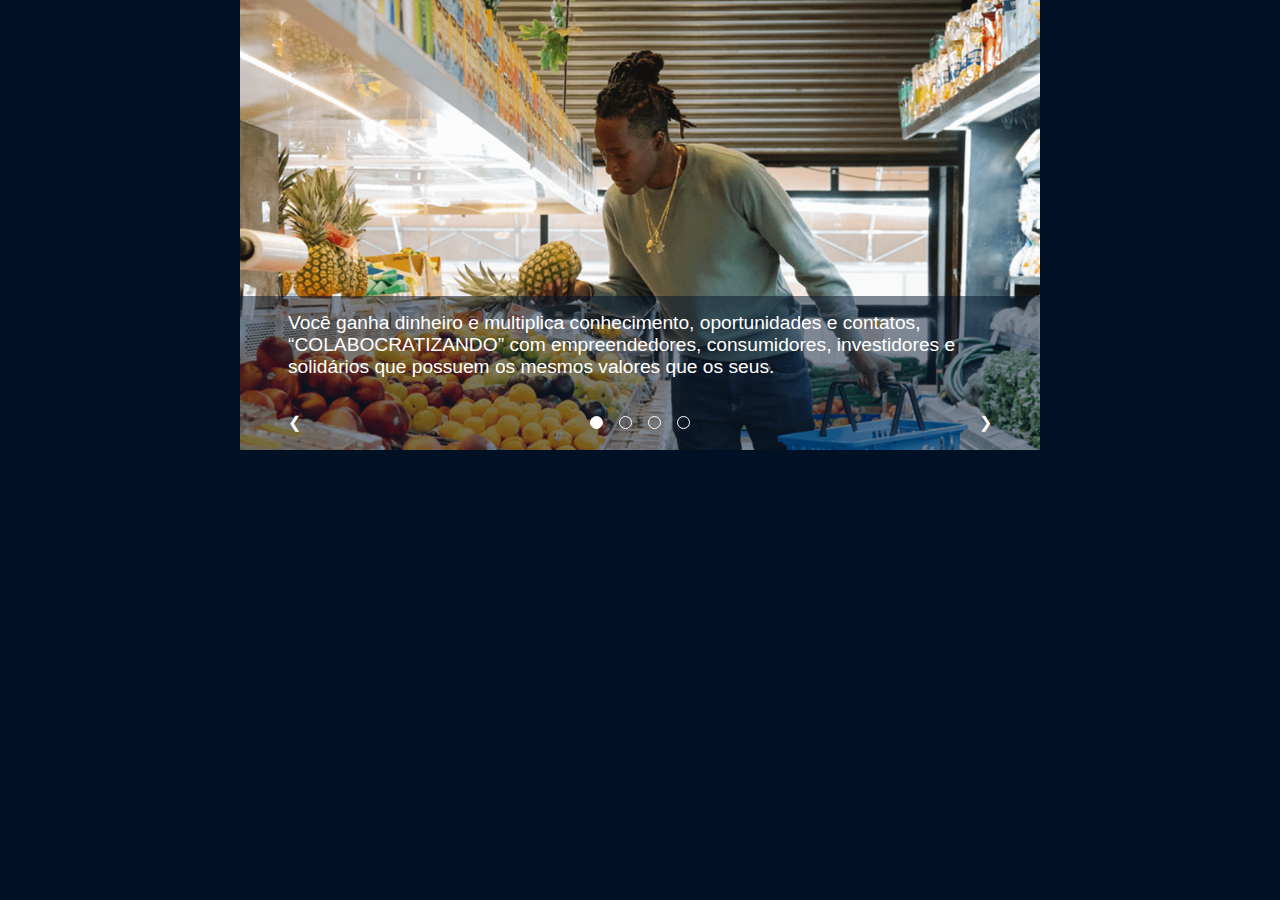
<file: version_1/index.html>
<!DOCTYPE html>
<html lang="en">

<head>
    <meta charset="UTF-8">
    <meta http-equiv="X-UA-Compatible" content="IE=edge">
    <meta name="viewport" content="width=device-width, initial-scale=1.0">
    <title>Slideshow</title>
    <link rel="stylesheet" href="../assets/style.css">
    <script src="script.js" defer></script>
</head>

<body>
    <div class="SlideShow">
        <div class="sld-theater">
            <div class="sld-slides">
                <div class="sld-slide">
                    <div class="sld-content">
                        <img src="../assets/img/background-start-calltoaction-01-min.png">
                        <div class="sld-caption">Você ganha dinheiro e multiplica conhecimento, oportunidades e
                            contatos, “COLABOCRATIZANDO” com empreendedores, consumidores, investidores e solidários que
                            possuem
                            os mesmos valores que os seus.</div>
                    </div>
                </div>

                <div class="sld-slide">
                    <div class="sld-content">
                        <img src="../assets/img/background-start-calltoaction-02-min.png">
                        <div class="sld-caption">VOCÊ MULTIPLICA AS SUAS VENDAS e RENDAS ECONOMICAS, mediante as
                            campanhas de marketing comunitárias em GRUPOS, com embaixadores de marca, empreendedores,
                            profissionais de marketing e vendas, influenciadores, consumidores e solidários.</div>
                    </div>
                </div>

                <div class="sld-slide">
                    <div class="sld-content">
                        <img src="../assets/img/background-start-calltoaction-03-min.png">
                        <div class="sld-caption">VOCÊ INVESTE quando consome, em empreendedores e solidários que
                            compatilham os mesmos valores que os seus. Na FreedomeE você pode AUMENTAR O TEU PODER DE
                            COMPRA
                            se
                            tornando mais que um “FreedomeEuser”.</div>
                    </div>
                </div>

                <div class="sld-slide">
                    <div class="sld-content">
                        <img src="../assets/img/background-start-calltoaction-04-min.png">
                        <div class="sld-caption">Você pode investir na tecnologia FreedomeE e se tornar DONO do seu
                            banco e da sua rede de comunicação e comércio e ter qualidade de vida.</div>
                    </div>
                </div>
            </div>

            <div class="sld-control">
                <div class="sld-prev">&#10094;</div>
                <div class="sld-badge">
                    <span></span>
                    <span></span>
                    <span></span>
                    <span></span>
                </div>
                <div class="sld-next">&#10095;</div>
            </div>
        </div>
    </div>
</body>

</html>
</file>
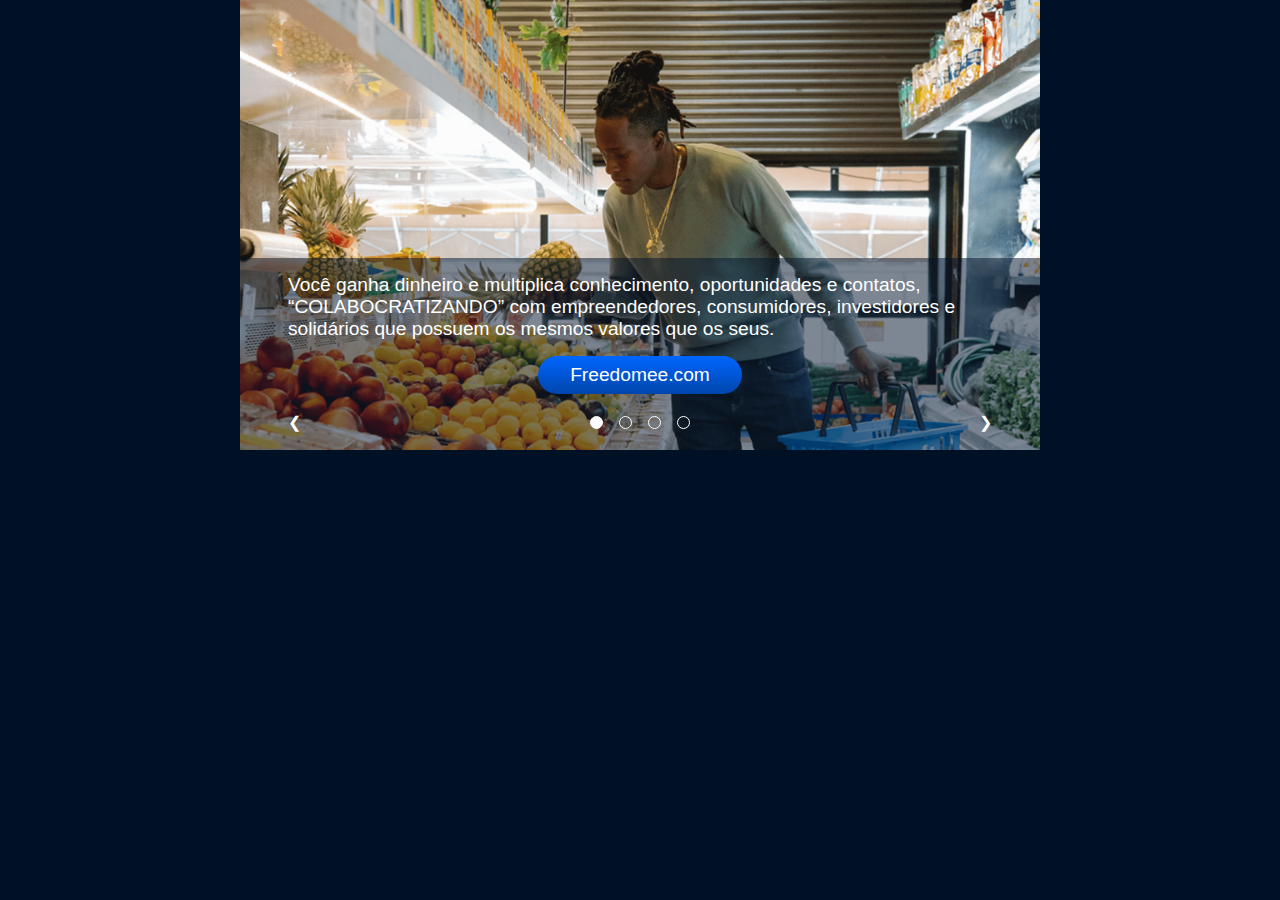
<file: version_2/index.html>
<!DOCTYPE html>
<html lang="en">

<head>
    <meta charset="UTF-8">
    <meta http-equiv="X-UA-Compatible" content="IE=edge">
    <meta name="viewport" content="width=device-width, initial-scale=1.0">
    <title>Slideshow</title>
    <link rel="stylesheet" href="../assets/style.css">
    <script src="script.js" defer></script>
</head>

<body>
    <div class="SlideShow">
        <div class="sld-theater">
            <div class="sld-slides"></div>
            <div class="sld-control">
                <div class="sld-prev">&#10094;</div>
                <div class="sld-badge"></div>
                <div class="sld-next">&#10095;</div>
            </div>
        </div>
    </div>
</body>

</html>
</file>
<file: assets/style.css>
/* Theme    ---------------------------- begin */
:root {
    --sld-theater-bg: #001025;

    --sld-cap-bg: hsla(215, 100%, 8%, 0.5);
    --sld-cap-color: #ffffff;

    --sld-a-bg1: #0066ff;
    --sld-a-bg2: #0045ac;
    --sld-a-color: #ffffff;

    --sld-width: 800px;
    --sld-height: 450px;
}
/* Theme    ---------------------------- end   */

/* Optional ---------------------------- begin */
body {
    margin: 0;
    background: var(--sld-theater-bg);
}
/* Optional ---------------------------- end   */

.SlideShow {
    display: flex;
    width: 100%;
    flex-direction: column;
    align-items: center;
    justify-content: center;
    background: var(--sld-theater-bg);
    position: relative;
}

.SlideShow * {
    margin: 0;
    padding: 0;
    box-sizing: border-box;
}

.SlideShow .sld-theater {
    position: relative;
    width: 100vw;
    height: 100vh;
    max-width: var(--sld-width);
    max-height: var(--sld-height);
    margin: 0 auto;
    display: flex;
    align-items: flex-end;
    flex-direction: column;
    justify-content: flex-end;
}

/* Slides    --------------------------- begin */
.SlideShow .sld-slides {
    position: relative;
    margin: 0 auto;
    width: 100%;
    height: 100%;
}

.SlideShow .sld-slide {
    position: absolute;
    width: 100%;
    height: 100%;
    background-size: cover;
    background-position: center;
    transition: 1s;
    z-index: -2;
    opacity: 0;
    top: 0;
}

.SlideShow .sld-slide.on {
    z-index: 2;
    opacity: 1;
    transform: none;
}

.SlideShow .sld-slide .sld-content {
    position: relative;
    height: 100%;
    overflow: hidden;
}

.SlideShow .sld-slide img {
    width: 100%;
}

.SlideShow .sld-slide .sld-caption {
    position: absolute;
    background: var(--sld-cap-bg);
    color: var(--sld-cap-color);
    font-family: 'Segoe UI', Tahoma, Geneva, Verdana, sans-serif;
    font-size: 1.2rem;
    padding: 1rem 3rem;
    bottom: 3.5rem;
    width: 100%;
    text-align: start;
    display: flex;
    flex-direction: column;
    align-items: center;
}

.SlideShow .sld-slide .sld-caption a {
    display: block;
    width: fit-content;
    padding: .5rem 2rem;
    margin: 1rem 0 -1rem 0;
    background: linear-gradient(to bottom, var(--sld-a-bg1), var(--sld-a-bg2));
    color: var(--sld-a-color);
    text-decoration: none;
    border: none;
    border-radius: 2rem;
}

/* Control-bar    ---------------------- begin */
.SlideShow .sld-control {
    display: flex;
    background: var(--sld-cap-bg);
    width: 100%;
    justify-content: space-between;
    align-items: center;
    padding: 1rem;
    font-size: 1rem;
    height: 3.5rem;
    color: var(--sld-cap-color);
    position: relative;
    z-index: 3;
    margin: -3.5rem 0 0 0;
}

.SlideShow .sld-prev,
.SlideShow .sld-next {
    padding: 1rem 2rem;    
    cursor: pointer;
}

.SlideShow .sld-badge {
    display: flex;
    flex-wrap: nowrap;
    justify-content: center;
    gap: 1rem;
}

.SlideShow .sld-badge span {
    height: 13px;
    width: 13px;
    padding: 0;
    border: 1px solid var(--sld-cap-color);
    border-radius: 50%;
    transition: 1s;
    cursor: pointer;
}

.SlideShow .sld-badge span.on {
    background: var(--sld-cap-color);
}
</file>
